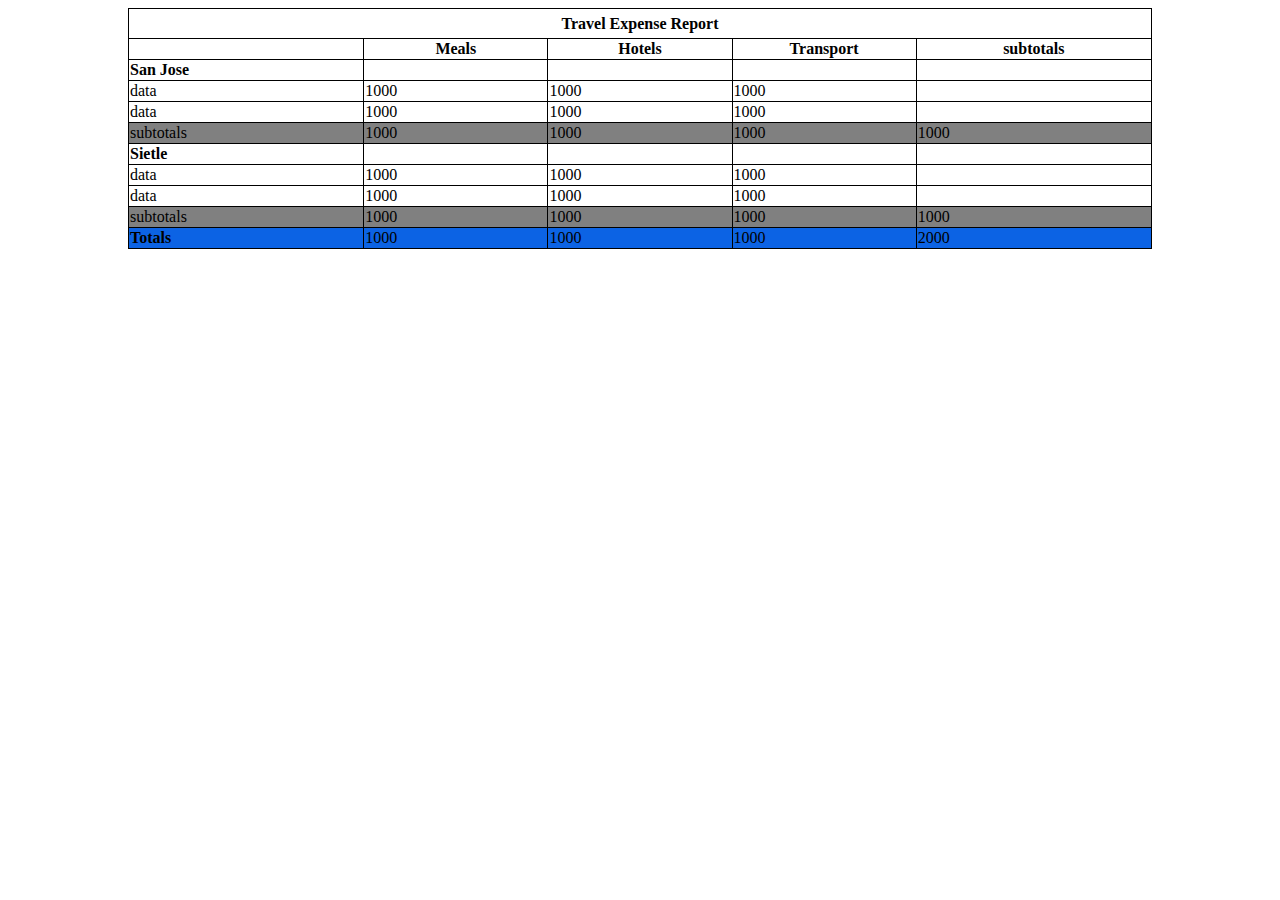
<file: s/lentele.html>
<!DOCTYPE html>
<html lang="en">
<head>
    <meta charset="UTF-8">
    <title>Lentele1</title>
<!--    <link rel="stylesheet" href="css/lentele.css">-->

    <style>
        table{
            width: 100%;
            border-collapse: collapse;
            margin-left: auto;
            margin-right: auto;
        }

        th, td {
            border: 1px solid black;
        }

        body{
            width: 80%;
            margin-left: auto;
            margin-right: auto;
        }
        .fifth, .first
        {
            width: 23%;
        }
        .third, .forth, .second {
            width: 18%;
        }

        .tableName{
            width: 100%;
            height: 30px;
            text-align: center;

        }
        .bold{
            font-weight: bold;
        }
        .grey{
            background: grey;
        }
        .blue{
            background: #0c63e4;
        }
    </style>

</head>
<body>

<table>
    <thead>
    <tr class="tableName bold">
        <td colspan="5"> Travel Expense Report </td>
    </tr>
    </thead>
<tbody>
    <tr class="table">
        <th class="first"></th>
        <th class="second bold">Meals</th>
        <th class="third bold">Hotels</th>
        <th class="forth bold">Transport</th>
        <th class="fifth">subtotals</th>
    </tr>
    <tr>
        <td class="bold">San Jose</td>
        <td></td>
        <td></td>
        <td></td>
        <td></td>
    </tr>
    <tr>
        <td>data</td>
        <td>1000</td>
        <td>1000</td>
        <td>1000</td>
        <td></td>
    </tr>
    <tr>
        <td>data</td>
        <td>1000</td>
        <td>1000</td>
        <td>1000</td>
        <td></td>
    </tr>
    <tr class="grey">
        <td>subtotals</td>
        <td>1000</td>
        <td>1000</td>
        <td>1000</td>
        <td>1000</td>
    </tr>
    <tr>
        <td class="bold">Sietle</td>
        <td></td>
        <td></td>
        <td></td>
        <td></td>
    </tr>
    <tr>
        <td>data</td>
        <td>1000</td>
        <td>1000</td>
        <td>1000</td>
        <td></td>
    </tr>
    <tr>
        <td>data</td>
        <td>1000</td>
        <td>1000</td>
        <td>1000</td>
        <td></td>
    </tr>
    <tr class="grey">
        <td>subtotals</td>
        <td>1000</td>
        <td>1000</td>
        <td>1000</td>
        <td>1000</td>
    </tr>
    <tr class="blue">
        <td class="bold">Totals</td>
        <td>1000</td>
        <td>1000</td>
        <td>1000</td>
        <td>2000</td>
    </tr>
    </tbody>
</table>
</body>
</html>
</file>
